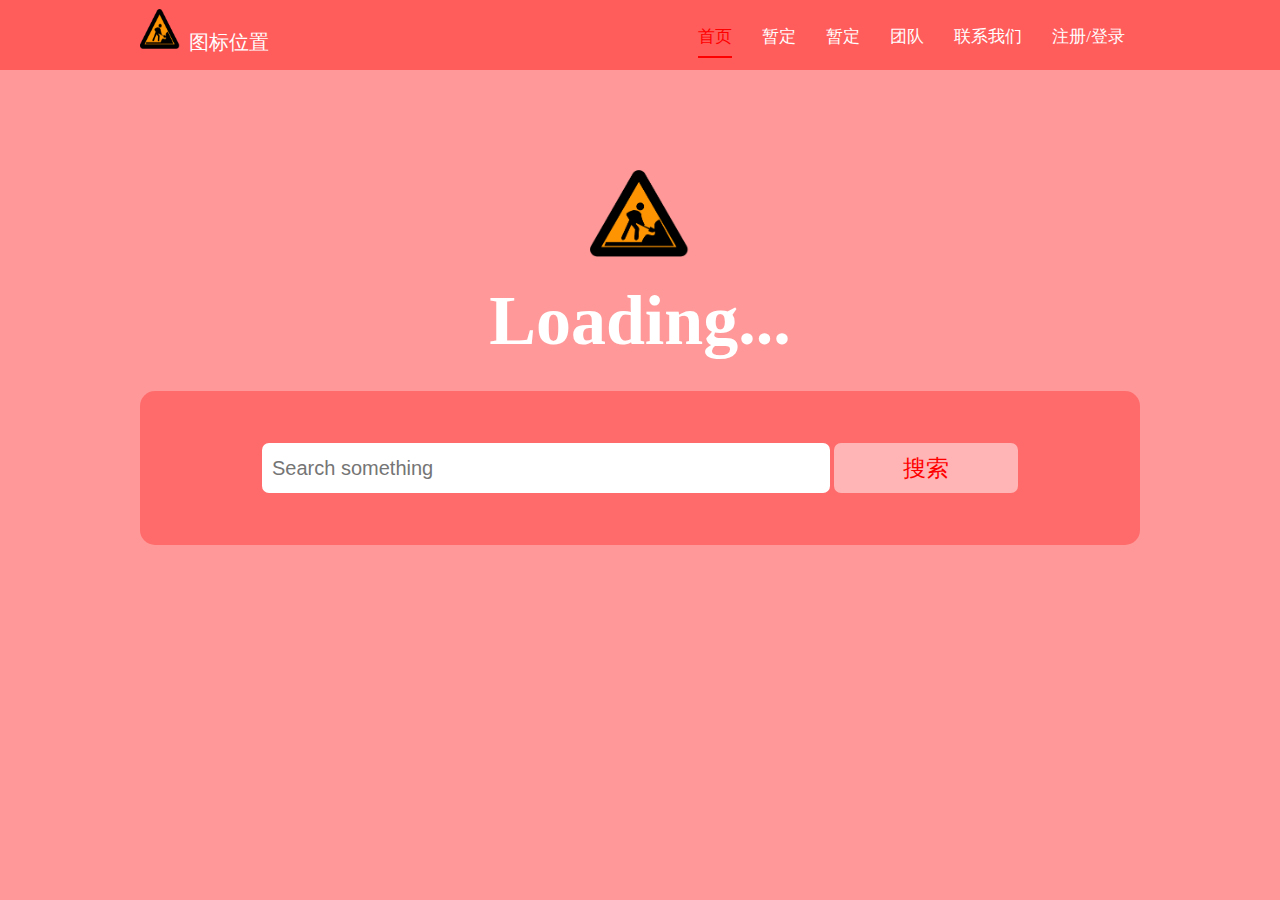
<file: src/main/resources/static/index.html>
<!DOCTYPE html>
<html lang="en" dir="ltr">

<head>
    <meta charset="utf-8">
    <title>CSSWarehouse</title>
    <link rel="stylesheet" href="styles/main.css" />
    <link rel="stylesheet" href="styles/default.css">
</head>

<body>
    <div class="mainPage">
        <nav>
            <div class="navbar-container vertical-center">
                <div class="navbar-header">
                    <button class="navbar-button" type="button" onclick="toggleNavgation()" onblur="closeNavgation()">
                        <span></span>
                        <span class="span-middle"></span>
                        <span></span>
                    </button>
                    <div class="navbar-header-icon vertical-center">
                        <img src="./images/underconstruction.png" alt="Web icon">
                        <span>图标位置</span>
                    </div>
                </div>
                <div id="navbar-div" class="navbar-nav">
                    <ul class="navbar-nav-ul">
                        <li class="active">
                            <a class="" href="#home">首页</a>
                        </li>
                        <li>
                            <a class="" href="#tentative">暂定</a>
                        </li>
                        <li>
                            <a class="" href="#tentative">暂定</a>
                        </li>
                        <li>
                            <a class="" href="#team">团队</a>
                        </li>
                        <li>
                            <a class="" href="#contact">联系我们</a>
                        </li>
                        <li>
                            <a class="" href="login&register.html" target="_blank">注册/登录</a>
                        </li>
                    </ul>
                </div>
            </div>
        </nav>
        <div class="search">
            <div class="search-content horizontal-center">
                <div class="search-icon">
                    <img class="" src="./images/underconstruction.png" alt="search icon" />
                </div>
                <div class="search-title">
                    <h1>Loading...</h1>
                </div>
                <form class="searchBar">
                    <input type="text" placeholder="Search something">
                    <button type="submit">搜索</button>
                </form>
            </div>

        </div>
    </div>

    <script type="text/javascript" src="./scripts/index.js">

    </script>
</body>

</html>
</file>
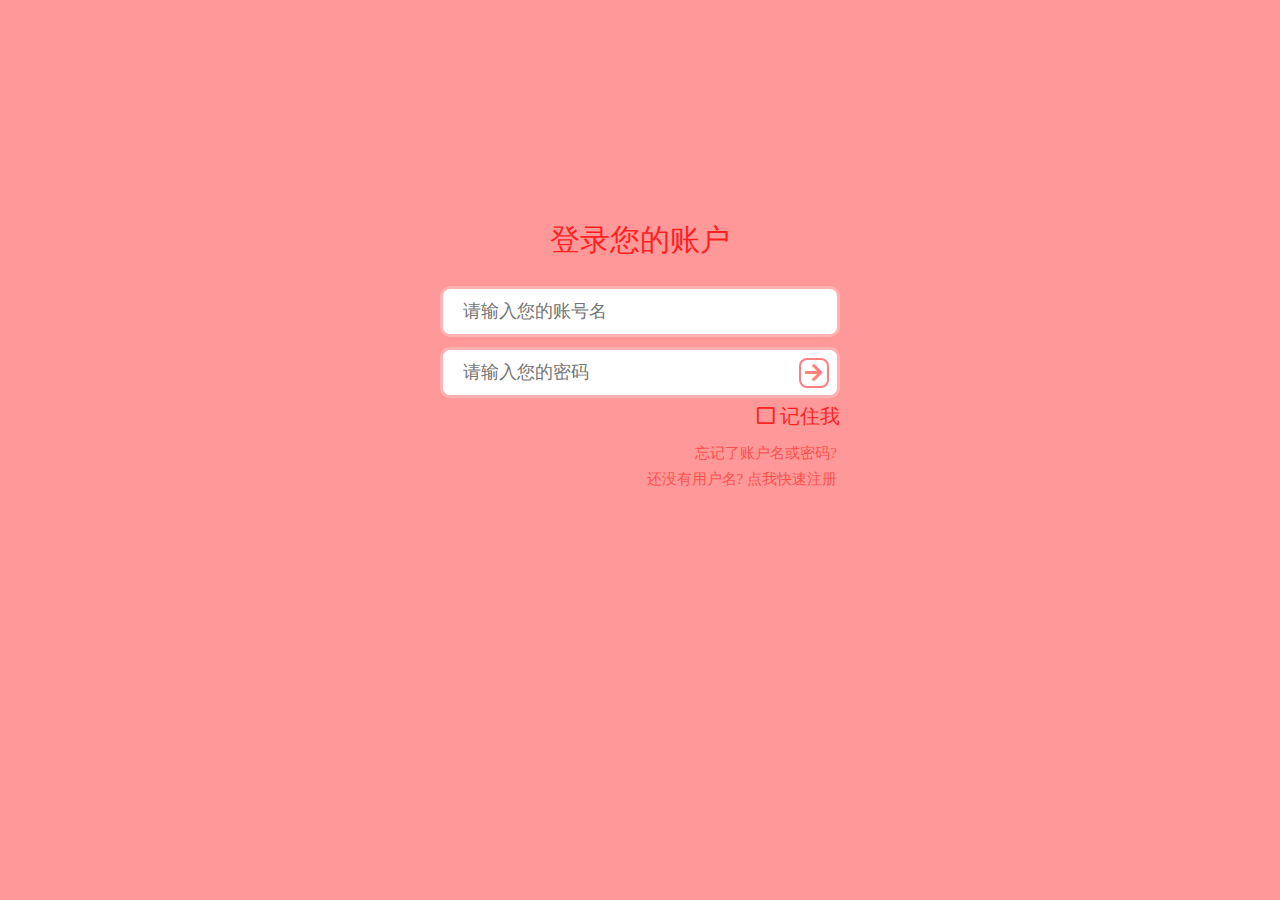
<file: src/main/resources/static/login&register.html>
<!DOCTYPE html>
<html lang="en" dir="ltr">

<head>
    <meta charset="utf-8">
    <title>Login&register</title>
    <link rel="stylesheet" href="styles/default.css">
    <link rel="stylesheet" href="styles/main.css" />
    <link rel="stylesheet" href="https://use.fontawesome.com/releases/v5.8.2/css/all.css">
</head>

<body>
    <div class="login-container horizontal-center">
        <div class="login-reminder">
            <p>登录您的账户</p>
        </div>
        <form class="login-form horizontal-center">
            <input type="text" class="login-textform" placeholder="请输入您的账号名">
            <input type="text" class="login-textform" placeholder="请输入您的密码">
            <button class="login-button" type="submit"><i class="fas fa-arrow-right"></i></button>
            <label for="login-checkbox" onclick="checkCheckBox(this,'fa-square','fa-check-square')"><i class="far fa-square"></i>记住我</label>
            <input type="checkbox" id="login-checkbox" class="vertical-center"></input>
        </form>
        <div class="login-options horizontal-center">
            <div class="login-forgotIDPWD">
                <div class="vertical-center">
                    <p><a href="#">忘记了账户名或密码?</a></p>
                </div>
            </div>
            <div class="login-register">
                <div class="verticl-cente">
                    <p>还没有用户名? <a href="#register">点我快速注册</a></p>
                </div>
            </div>
        </div>
    </div>

    <script type="text/javascript" src="./scripts/index.js">

    </script>
</body>

</html>
</file>
<file: src/main/resources/static/styles/main.css>
@charset "UTF-8";

body {
    background-color: rgba(255, 0, 0, .4);
}

/* 导航栏 header */
nav {
    padding: 9px 0;
    background-color: rgba(255, 0, 0, 0.4);
}

.navbar-container {
    position: relative;
    margin: 0 auto;
    padding: 0;
    height: 52px;
}

.navbar-header {
    align-self: center;
}

.navbar-header-icon {
    float: left;
}

.navbar-header-icon img {
    align-self: center;
    height: 40px;
    width: 40px;
}

.navbar-header span {
    align-self: center;
    margin-left: 5px;
    color: white;
    font-size: 20px;
}


.navbar-button {
    display: none;
    float: right;
    height: 40px;
    width: 40px;
    padding: 7px;
    background-color: transparent;
    border: 3px solid rgba(255,0,0,.3);
    border-radius: 6px;
}

.navbar-button span {
    display: block;
    margin: 0;
    content: "";
    width: 20px;
    height: 3px;
    background-color: rgba(255, 0, 0, .3);
}

.navbar-button .span-middle {
    margin: 4px 0;
}

.navbar-nav {
    position: absolute;
    right: 0;
}

.navbar-nav-ul {

}

.navbar-nav li {
    display: block;
    float: left;
}

.navbar-nav li a {
    display: inline-block;
    position: relative;
    padding: 0;
    margin: 0 15px;
    text-decoration: none;
    font-size: 17px;
    /* font-weight: bold; */
    color: white;
}

.navbar-nav li.active a {
    color: red;
}

.navbar-nav .navbar-nav-ul li a::after {
    background-color: red;
    content: "";
    display: inline-block;
    height: 2px;
    position: absolute;
    left: 0;
    bottom: -10px;
    width: 0;
    z-index: 1;
    transition: all 0.3s ease 0s;
}

.navbar-nav li.active a::after,
.navbar-nav li a:hover::after {
    width: 100%;
}
/*******************/

/* 搜索 search */

.search {
    padding: 100px 0;
}

.search-content {
    width: 1000px;
}

.search-icon {
    margin-bottom: 10px;
    text-align: center;
}

.search-icon img {
    width: 100px;
}

.search-title {
    text-align: center;
    color: white;
}

.search-title h1 {
    margin: 0;
    margin-bottom: 20px;
    font-size: 70px;
    line-height: 100px;
}

.searchBar {
    padding: 50px 20px;
    background-color: rgba(255, 0, 0, .3);
    border-radius: 15px;
}

.searchBar {
    display: flex;
    padding: 50px 120px;
}

.searchBar input, button {
    margin: 2px;
    padding: 10px;
    line-height: 30px;
    border: 0;
    border-radius: 7px;
}

.searchBar input {
    width: 75%;
    font-size: 20px;
    color: rgba(255, 0, 0, .8)
}

.searchBar button {
    width: 25%;
    background-color: rgba(255, 255, 255, .5);
    font-size: 23px;
    color: rgba(255, 0, 0, 1);
}

/*******************/

/* 响应式 responsive */
@media screen and (min-width: 1200px) {
    .navbar-container,
    .search-content {
        width: 1000px;
    }

    .searchBar {
        padding: 50px 120px;
    }
}

@media screen and (min-width: 1000px) and (max-width: 1200px) {
    .navbar-container,
    .search-content {
        width: 800px;
    }

    .searchBar {
        padding: 50px 20px;
    }
}

@media screen and (min-width:800px) and (max-width: 1000px) {
    .navbar-container,
    .search-content {
        width: 700px;
    }

    .navbar-nav li a {
        margin: 0 7px;
    }

    .searchBar {
        flex-wrap: wrap;
        padding: 50px 70px;
    }

    .searchBar input {
        margin-bottom: 10px;
        width: 100%;
    }

    .searchBar button {
        width: 100%;
    }
}

@media screen and (min-width: 640px) and (max-width: 800px) {
    .navbar-container,
    .search-content {
        width: 600px;
    }

    .navbar-nav li a {
        margin: 0 5px;
    }

    .searchBar {
        flex-wrap: wrap;
        padding: 50px 20px;
    }

    .searchBar input {
        margin-bottom: 10px;
        width: 100%;
    }

    .searchBar button {
        width: 100%;
    }
}

@media screen and (max-width: 640px) {
    .navbar-container,
    .search-content {
        width: 93.75%;
    }

    nav {
        width: 100%;
    }

    .navbar-header {
        width: 100%;
    }

    .navbar-button {
        display: block;
    }

    .navbar-nav {
        background-color: rgba(254, 100, 104, 1);
        width: 100%;
        max-height: 0;
        top: 50px;
        border-radius: 10px;
        overflow-y: hidden;
        transition: max-height .8s ease;
    }

    .navbar-nav::after {
        height: 10px;
        width: 100%;
    }

    .navbar-nav.open {
        max-height: 260px;
    }

    .navbar-nav ul {
        padding-left: 40px;
    }

    .navbar-nav li {
        float: none;
        padding: 8px 0;
    }

    .navbar-nav li a {
        margin: 0 3px;
    }

    .searchBar {
        flex-wrap: wrap;
        padding: 50px 20px;
    }

    .searchBar input {
        margin-bottom: 10px;
        width: 100%;
    }

    .searchBar button {
        width: 100%;
    }
}
/*******************/

/******************************************/

/* 登录 login */
.login-container {
    padding-top: 200px;
    width: 400px;
    color:rgba(255, 0, 0, 0.8);
}

.login-reminder {
}

.login-reminder p {
    margin: 20px 0;
    font-size: 30px;
    text-align: center;
}

.login-form {
    display: flex;
    position: relative;
    margin-bottom: 10px;
    flex-direction: row-reverse;
    flex-wrap: wrap;
    vertical-align: middle;
}

.login-textform,
.login-button {
    margin: 5px;
    line-height: 45px;
}

.login-textform {
    margin: 5px 0;
    padding: 0 0 0 20px;
    width: 100%;
    border-radius: 10px;
    border: 3px solid rgba(255, 0, 0, .3);
    font-size: 18px;
}

.login-button {
    display: inline-flex;
    position: absolute;
    padding:0;
    top: 77px;
    right: 0;
    margin:auto;
    margin-right: 11px;
    align-self: center;
    width: 30px;
    height: 30px;
    color: rgba(255, 0, 0, .5);
    background-color: inherit;
    border: 2px solid rgba(255,0,0,.5);
    border-radius: 8px;
}

.login-button i {
    margin:auto;
    font-size: 20px;
}

#login-checkbox {
    visibility: hidden;
    text-align: right;
    line-height: 20px;
    font-size: 20px;
}

.login-form label {
    user-select: none;
    font-size: 20px;
}

.login-form label i {
    margin-right: 5px;
    font-weight: 400;
}

/* .login-checkbox input {
    visibility: hidden;
} */

.login-options {
    text-align: right;
}


.login-options > div {
    display: flex;
    vertical-align: middle;
    flex-direction: column-reverse;
    height: 20px;
    border: 3px solid rgba(255,0,0,0);
    /* transition: all 0.3s; */
}

.login-options p,
.login-options a {
    margin: 0;
    line-height: 20px;
    color: rgba(255, 0, 0, 0.5);
    text-decoration: none;
}

.login-rememberme > div {
    display:inline-flex;
    vertical-align: middle;
}

.rememberme-checkbox {
    width: 18px;
    height: 18px;
}

.login-rememberme p {
    padding-left: 7px;
    font-size: 20px;
}

.login-forgotIDPWD div {
    font-size: 10px;
}

.login-register > div {
    display: inline-flex;
    vertical-align: middle;
    text-align: right;
}

.login-register > div a,
.login-register > div p {
    flex:1;
}
</file>
<file: src/main/resources/static/styles/default.css>
@charset "UTF-8";

/*======================================================================
/    Author: Frank Zheng
/    Autor url: none
/    Version: 1.0;

**********  Table of Default css  *************

1. Typography *
2. Miscellaneous css

======================================================================*/
html {
    margin: 0;
    padding: 0;
    height: 100%;
}

body {
    margin: 0;
    padding: 0;
    height: 100%;
    overflow: hidden;
}

/* general styles */
p {
    font-size: 15px;
}

h1 {
    font-size: 34px;
    line-height: 54px;
}

h2 {
    font-size: 30px;
}

h3 {
    font-size: 26px;
}

h4 {
    font-size: 22px;
}

h5 {
    font-size: 18px;
}

.light {
    font-weight: 400;
}

.margin-top-100 {
    margin-top: 100px !important;
}

.margin-top-80 {
    margin-top: 80px !important;
}

.margin-top-60 {
    margin-top: 60px !important;
}

.margin-top-40 {
    margin-top: 40px !important;
}

.margin-top-20 {
    margin-top: 20px !important;
}

.margin-bottom-0 {
    margin-bottom: 0px !important;
}

.margin-bottom-20 {
    margin-bottom: 20px !important;
}

.margin-bottom-40 {
    margin-bottom: 40px !important;
}

.margin-bottom-60 {
    margin-bottom: 60px !important;
}

.margin-bottom-80 {
    margin-bottom: 80px !important;
}

.padding-top-0 {
    padding-top: 0px !important;
}

.padding-top-20 {
    padding-top: 20px !important;
}

.padding-top-40 {
    padding-top: 40px !important;
}

.padding-top-100 {
    padding-top: 180px !important;
}

.padding-bottom-60 {
    padding-bottom: 60px !important;
}

.padding-bottom-40 {
    padding-bottom: 40px !important;
}

.padding-bottom-0 {
    padding-bottom: 0px !important;
}

.margin-top-0 {
    margin-top: 0px !important;
}

/* center-content */
.vertical-center {
    margin-top: auto;
    margin-bottom: auto;
    /*-ms-flex-align: center;*/
}

.horizontal-center {
    margin-left: auto;
    margin-right: auto;
}
</file>
